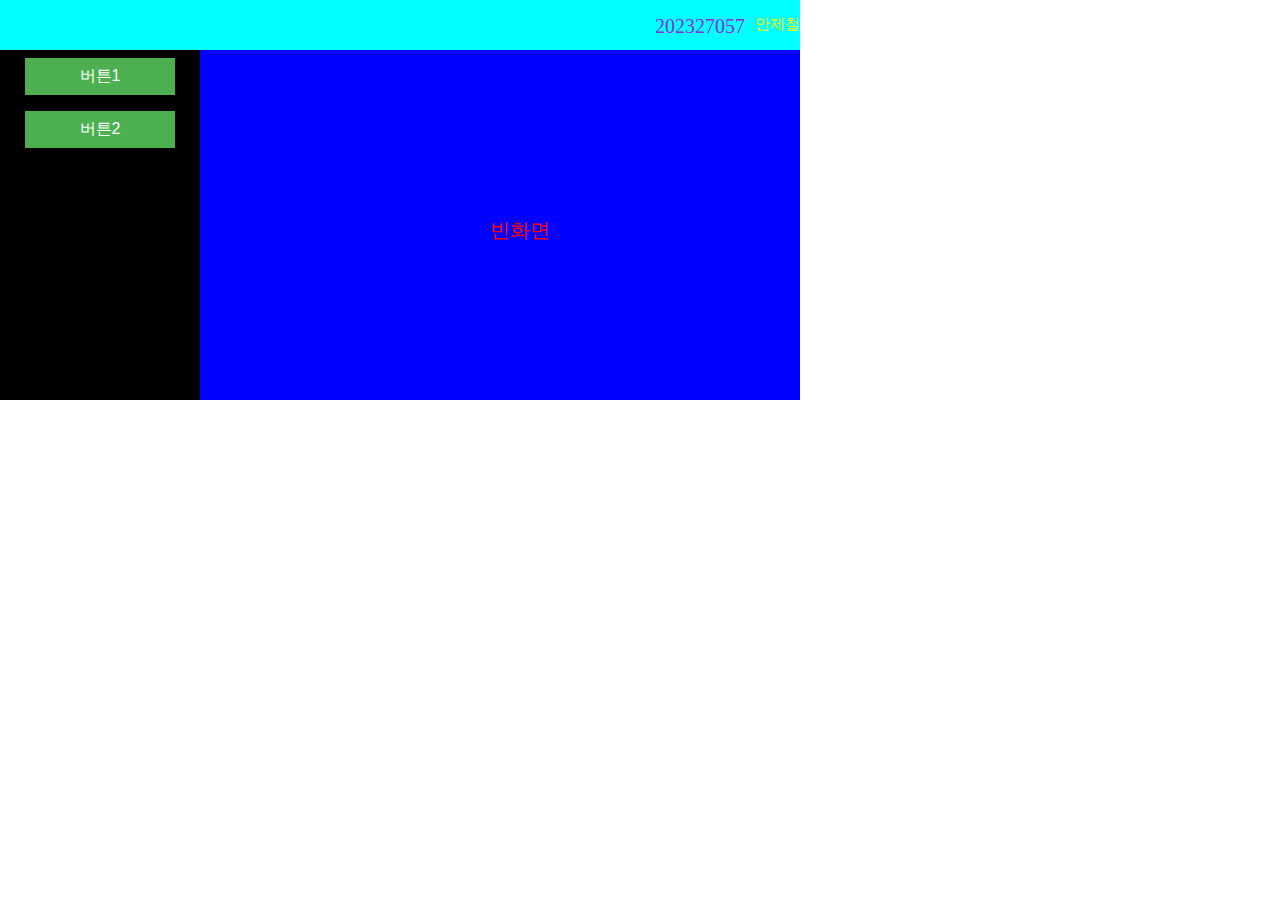
<file: HW/HW02/index.html>
<!DOCTYPE html>
<html lang="ko">
<head>
    <meta charset="UTF-8">
    <meta name="viewport" content="width=device-width, initial-scale=1.0">
    <title>202327057안제철</title>
    <link rel="stylesheet" href="in.css">
</head>
<body>
    <div id="main">
        <div id="d_TOP">
            <p><span id="student_name">안제철</span>
                <span id="student_id">202327057</span></p>
        </div>
        <div id="d_Left">
            <a href="canvas.html"><button class="button">버튼1</button></a>
            <a href="game.html"><button class="button">버튼2</button></a>
        </div>
        <div id="d_Right">
            빈화면
        </div>
    </div>
</body>
</html>
</file>
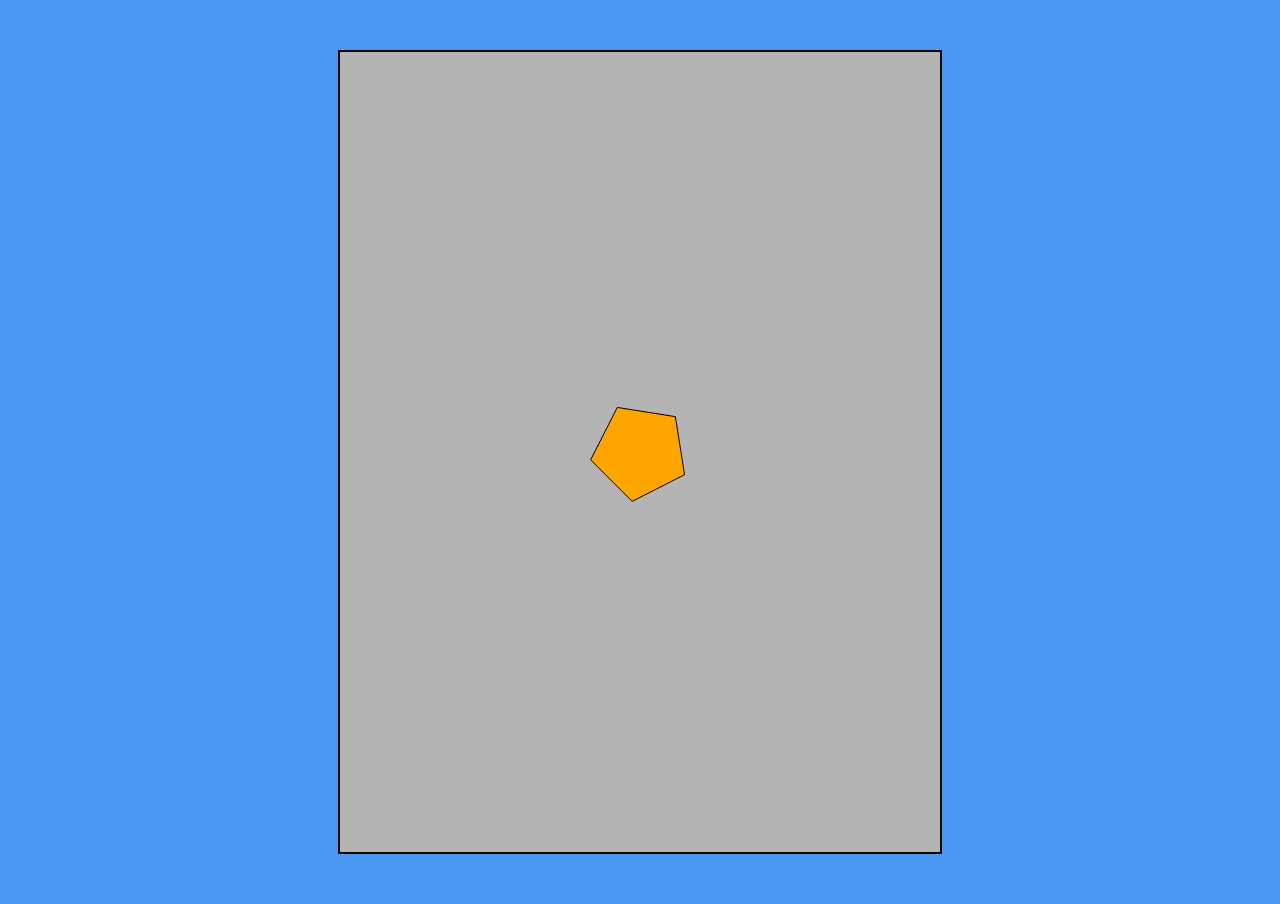
<file: rrr.html>
<!DOCTYPE html>
<html lang="ko">
<head>
    <meta charset="UTF-8">
    <meta name="viewport" content="width=device-width, initial-scale=1.0">
    <title>24 : Reactive: Midterm Game</title>
    <link rel="stylesheet" href="rr.css">
</head>
<body>
    <canvas id="maincanvas" width="600" height="800"></canvas>
    <script src="rr.js"></script>
</body>
</html>
</file>
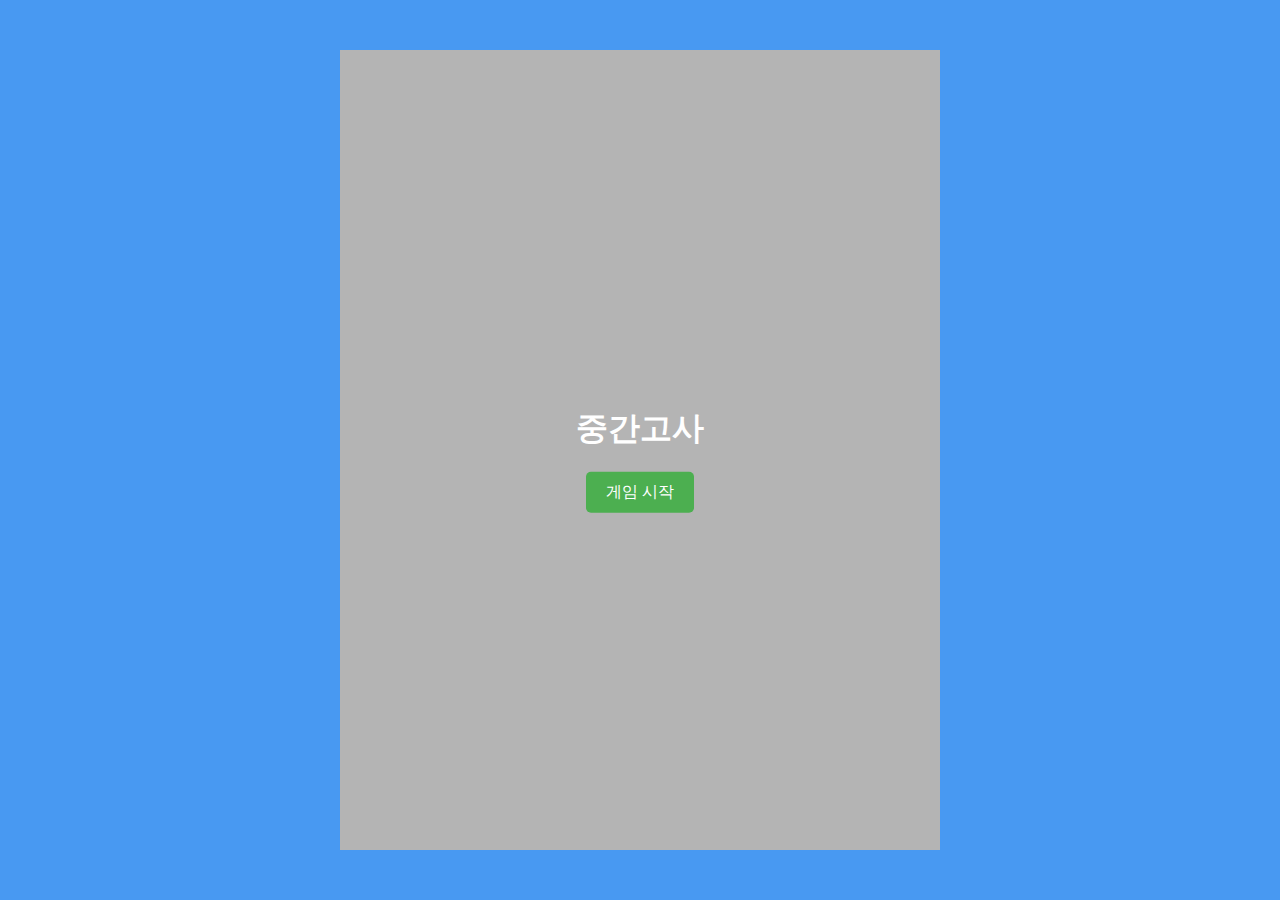
<file: Exam/Midterm/main.html>
<!DOCTYPE html>
<html lang="ko">
<head>
    <meta charset="UTF-8">
    <meta name="viewport" content="width=device-width, initial-scale=1.0">
    <title>24 : Reactive: Midterm Game</title>
    <link rel="stylesheet" href="main.css">
</head>
<body>
    <canvas id="Midterm Game" width="600" height="800">이 브라우저에서는 canvas를 지원하지 않습니다.</canvas>
    <div class="playbutton">
        <h1 id = title>중간고사</h1>
        <button id="start-button">게임 시작</button>
    </div>
    <div class="die" style="display: none;">
        <h1 id="dietitle">유다희</h1>
        <button id="restart-button">재시작</button>
    </div>
    <script src="main.js"></script>
</body>
</html>
</file>
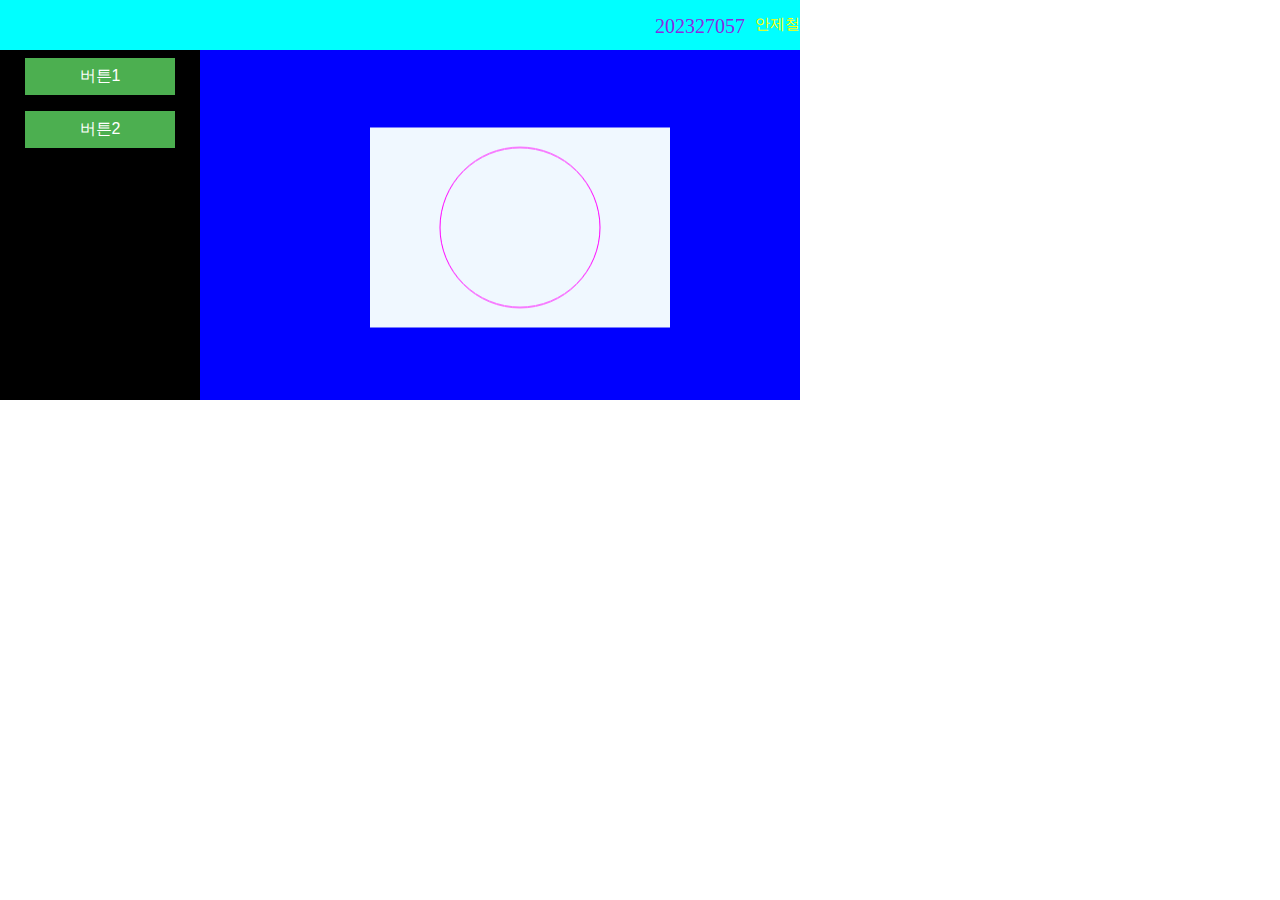
<file: HW/HW02/canvas.html>
<!DOCTYPE html>
<html lang="ko">
<head>
    <meta charset="UTF-8">
    <meta name="viewport" content="width=device-width, initial-scale=1.0">
    <title>202327057안제철</title>
    <link rel="stylesheet" href="in.css">
</head>
<body>
    <div id="main">
        <div id="d_TOP">
            <p><span id="student_name">안제철</span>
                <span id="student_id">202327057</span></p>
        </div>
        <div id="d_Left">
            <a href="canvas.html"><button class="button">버튼1</button></a>
            <a href="game.html"><button class="button">버튼2</button></a>
        </div>
        <div id="d_Right">
            <canvas id="mycanvas" style="background-color: aliceblue;"width="300" height="200">
            </canvas>
        </div>
    </div>
    <script>
        let canvas = document.getElementById('mycanvas');
        let context = canvas.getContext('2d');
        context.beginPath();
        context.strokeStyle = 'magenta';
        context.arc(150,100,80,0,2*Math.PI,false);
        context.stroke();
    </script>
</body>
</html>
</file>
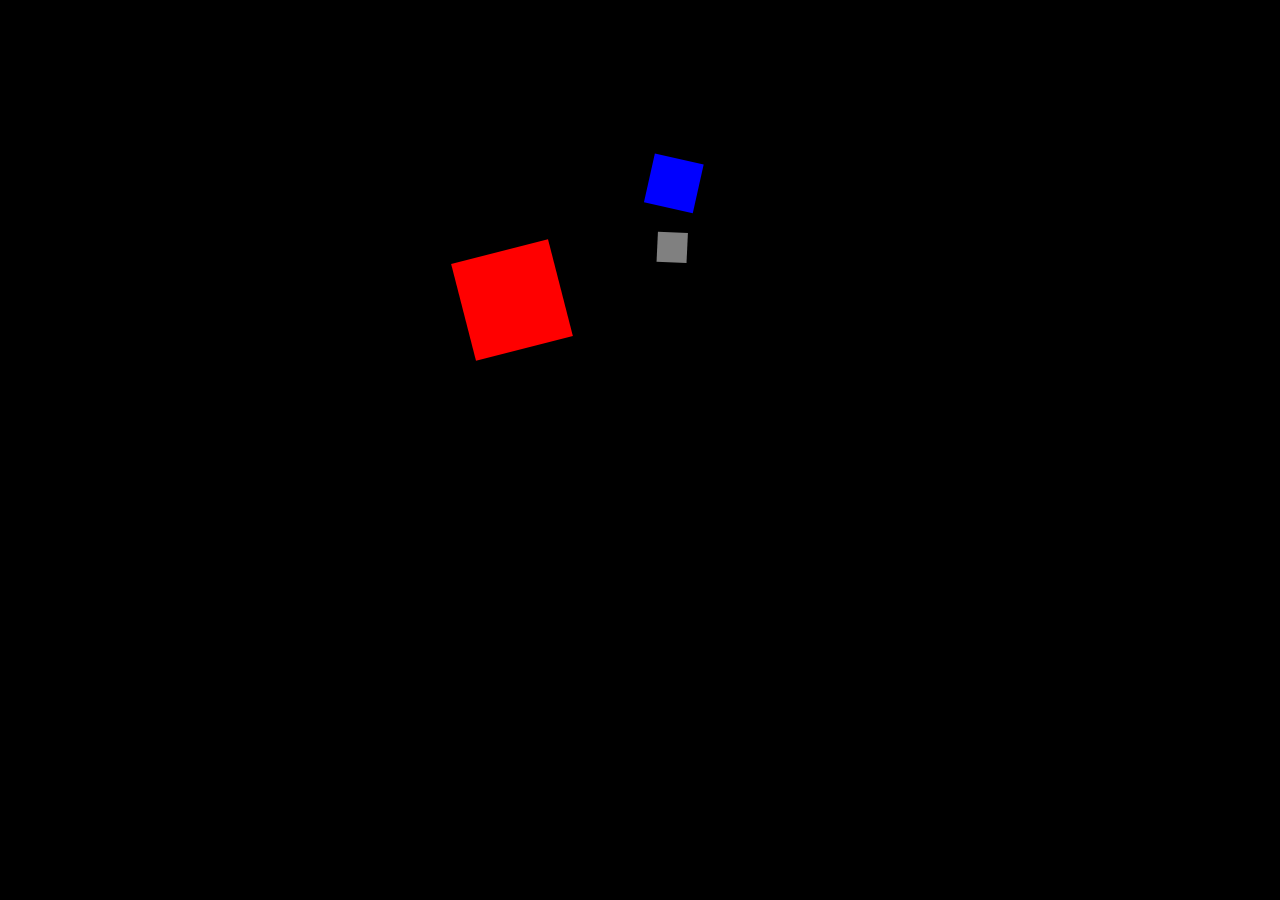
<file: HW/HW05/main.html>
<!DOCTYPE html>
<html lang="en">
<head>
    <meta charset="UTF-8">
    <meta name="viewport" content="width=device-width, initial-scale=1.0">
    <title>HW05</title>
</head>
<style>
    *
    {
        margin: 0;
        padding: 0;
        background-color: black;
    }
</style>
<body>
    <canvas id="Screen" width="1024" height="600"></canvas>
    <script src="main.js"></script>
</body>
</html>
</file>
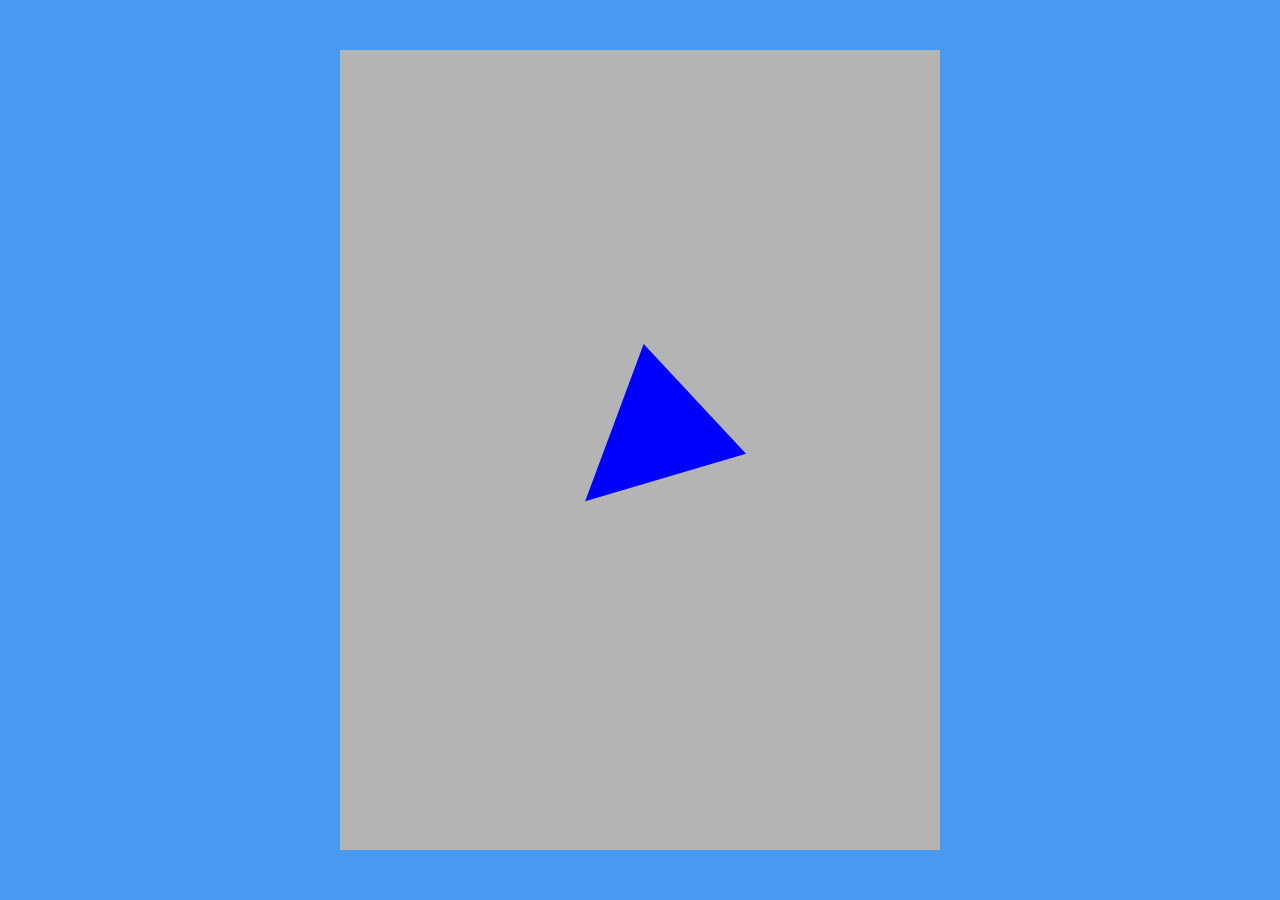
<file: HW/HW13/main.html>
<!DOCTYPE html>
<html lang="ko">
<head>
    <meta charset="UTF-8">
    <meta name="viewport" content="width=device-width, initial-scale=1.0">
    <title>HW13</title>
    <link rel="stylesheet" href="main.css">
</head>
<body>
    <canvas id="HW13" width="600" height="800">이 브라우저에서는 canvas를 지원하지 않아요!</canvas>
    <script src="main.js"></script>
</body>
</html>
</file>
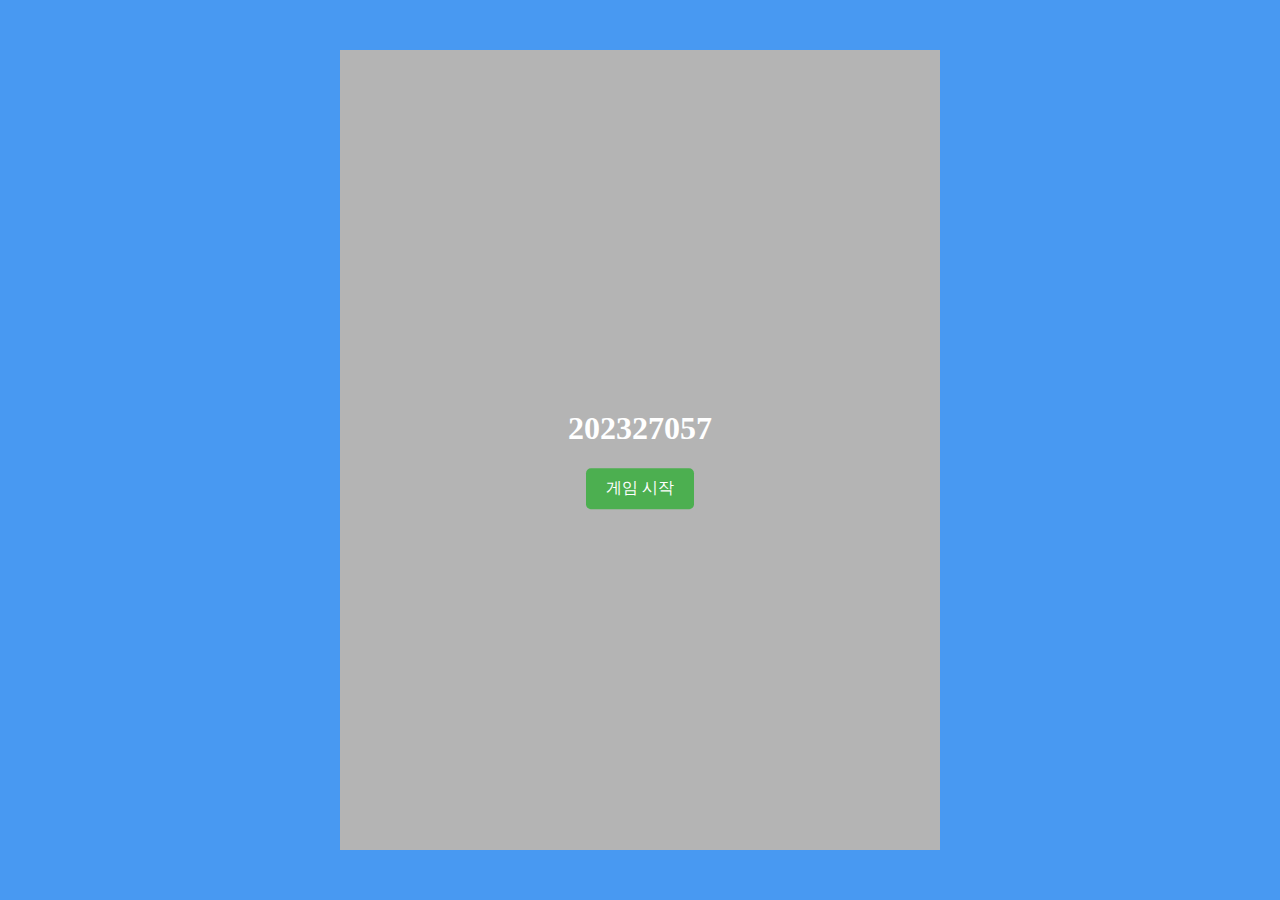
<file: HW/Midterm/exam.html>
<!DOCTYPE html>
<html lang="ko">
<head>
    <meta charset="UTF-8">
    <meta name="viewport" content="width=device-width, initial-scale=1.0">
    <title>24 : Reactive: Midterm Game</title>
    <link rel="stylesheet" href="exam.css">
</head>
<body>
    <canvas id="Midterm Game" width="600" height="800">이 브라우저에서는 canvas를 지원하지 않아요!</canvas>
    <div class="playbutton">
        <h1 id = title>202327057</h1>
        <button id="start-button">게임 시작</button>
    </div>
    <div class="die" style="display: none;">
        <h1 id="dietitle">유다희</h1>
        <button id="restart-button">재시작</button>
    </div>
    <script src="exam.js"></script>
</body>
</html>
</file>
<file: HW/HW02/in.css>
* {
    margin: 0;
    padding: 0;
}

#main {
    background-color: blue;
    width: 800px;
    height: 400px;
    position: relative;
}

#d_TOP {
    width: 800px;
    height: 50px;
    background-color: aqua;
    font-size: 25px;
    color: gray;
}

#student_id {
    float: right;
    margin-top: 15px;
    margin-right: 10px;
    font-size: 20px;
    color: blueviolet;
}

#student_name {
    float: right;
    margin-top: 15px;
    font-size: 15px;
    color: yellow;
}

#d_Left {
    width: 200px;
    height: 350px;
    background-color: black;
    display: flex;
    flex-direction: column;
    justify-content: flex-start; /* 위에서부터 정렬 */
    align-items: center;
    position: absolute;
    top: 50px;
    left: 0;
}

.button {
    margin: 8px;
    padding: 8px;
    background-color: #4CAF50;
    color: white;
    font-size: 16px;
    border: none;
    cursor: pointer;
    width: 150px;
}

#d_Right {
    float: right;
    font-size: 20px;
    color: red;
    margin-top: 50px; 
    text-align: center; 
    position: absolute;
    top: 45%; 
    left: 65%; 
    transform: translate(-50%, -50%); 
}
#d_Right .content {
    display: flex;
    align-items: center;
}

#d_Right .content img {
    width: 300px;
    height: 250px;
    margin-right: 20px; 
}

#d_Right .content ul {
    color: white;
    width: 250px;
    font-size: 15px;
    list-style-type: none;
}
</file>
<file: rr.css>
* {
    background-color: rgb(72, 153, 242);
    margin: 0;
    padding: 0;
    
}

#maincanvas {

    background-color: rgb(180, 180, 180);
    display: block;
    margin: 50px auto;
    border: 2px solid black;
    
}
</file>
<file: Exam/Midterm/main.css>
body 
{
    margin: 0;
    padding: 0;
    background-color: rgb(72, 153, 242);
}

canvas 
{
    display: block;
    margin: auto;
    background-color: rgb(180, 180, 180);
    margin-top: 50px;
    margin-bottom: 50px;
}

.playbutton 
{
    position: absolute;
    top: 50%;
    left: 50%;
    transform: translate(-50%, -50%);
    text-align: center;
}

#start-button 
{
    display: block;
    margin: auto;
    padding: 10px 20px;
    font-size: 16px;
    cursor: pointer;
    background-color: #4CAF50; 
    color: white;
    border: none;
    border-radius: 5px;
    transition: background-color 0.3s;
}

#start-button:hover
{
    background-color: #FF5733; 
}

#start-button:active
{
    background-color: #1E90FF; 
}

h1 
{
    margin-top: 20px;
    color: white;
}

.die 
{
    position: absolute;
    top: 50%;
    left: 50%;
    transform: translate(-50%, -50%);
    text-align: center;
}

#restart-button 
{
    display: block;
    margin: auto;
    padding: 10px 20px;
    font-size: 16px;
    cursor: pointer;
    background-color: #4CAF50; 
    color: white;
    border: none;
    border-radius: 5px;
    transition: background-color 0.3s;
}

#restart-button:hover 
{
    background-color: #FF5733; 
}

#restart-button:active 
{
    background-color: #1E90FF; 
}
</file>
<file: HW/HW13/main.css>
body 
{
    margin: 0;
    padding: 0;
    background-color: rgb(72, 153, 242);
}

canvas 
{
    display: block;
    margin: auto;
    background-color: rgb(180, 180, 180);
    margin-top: 50px;
    margin-bottom: 50px;
}
</file>
<file: HW/Midterm/exam.css>
body 
{
    margin: 0;
    padding: 0;
    background-color: rgb(72, 153, 242);
}

canvas 
{
    display: block;
    margin: auto;
    background-color: rgb(180, 180, 180);
    margin-top: 50px;
    margin-bottom: 50px;
}

.playbutton 
{
    position: absolute;
    top: 50%;
    left: 50%;
    transform: translate(-50%, -50%);
    text-align: center;
}

#start-button 
{
    display: block;
    margin: auto;
    padding: 10px 20px;
    font-size: 16px;
    cursor: pointer;
    background-color: #4CAF50; 
    color: white;
    border: none;
    border-radius: 5px;
    transition: background-color 0.3s;
}

#start-button:hover
{
    background-color: #FF5733; 
}

#start-button:active
{
    background-color: #1E90FF; 
}

h1 
{
    margin-top: 20px;
    color: white;
}

.die 
{
    position: absolute;
    top: 50%;
    left: 50%;
    transform: translate(-50%, -50%);
    text-align: center;
}

#restart-button 
{
    display: block;
    margin: auto;
    padding: 10px 20px;
    font-size: 16px;
    cursor: pointer;
    background-color: #4CAF50; 
    color: white;
    border: none;
    border-radius: 5px;
    transition: background-color 0.3s;
}

#restart-button:hover 
{
    background-color: #FF5733; 
}

#restart-button:active 
{
    background-color: #1E90FF; 
}
</file>
